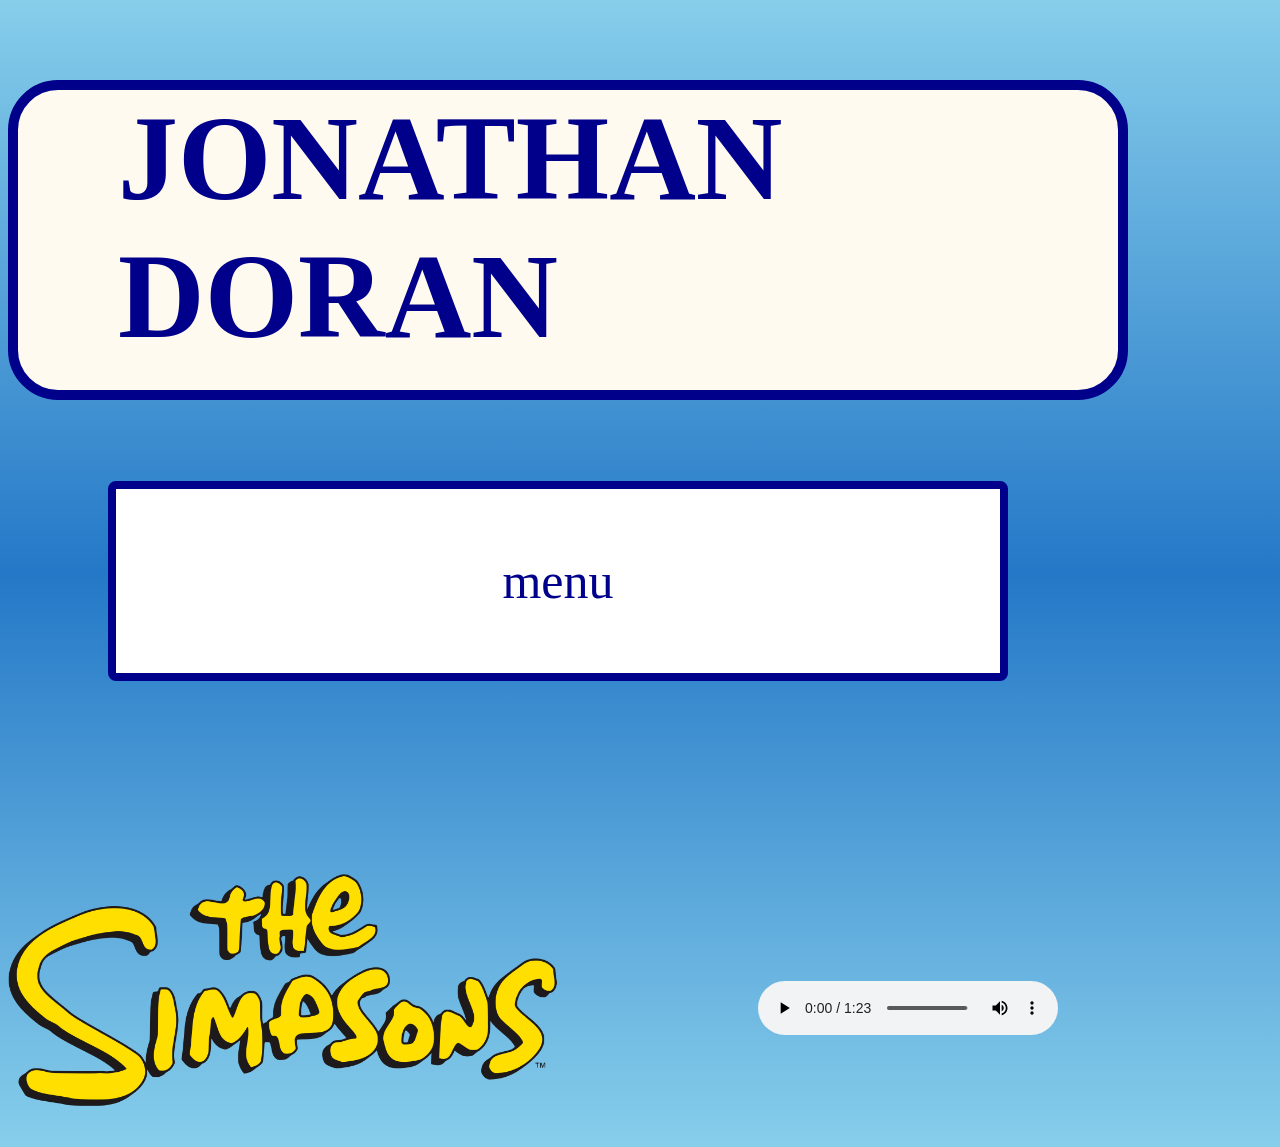
<file: index.html>
<!DOCTYPE html>
<html lang="en">
<head>
  <meta charset="UTF-8">
  <meta name="viewport" content="width=device-width, initial-scale=1.0">
  <title>JONATHAN DORAN</title>
  <link rel="stylesheet" href="style.css">

</head>
<body>
  <h1>JONATHAN DORAN</h1>

<div class = idontknow>
<a href ="menu.html">
  <button id = "button4">
  menu</button>
</a>
</div>

<audio src="The Simpsons Main Title Theme.mp3"controls></audio>

<div class = simpsonscontainer>
  <img id = 'thesimpsons' src="The_Simpsons_logo.svg.png" alt="The_Simpsons_logo.svg.png">
</div>

<script> src = 'index.js'</script>

</body>
</html>
</file>
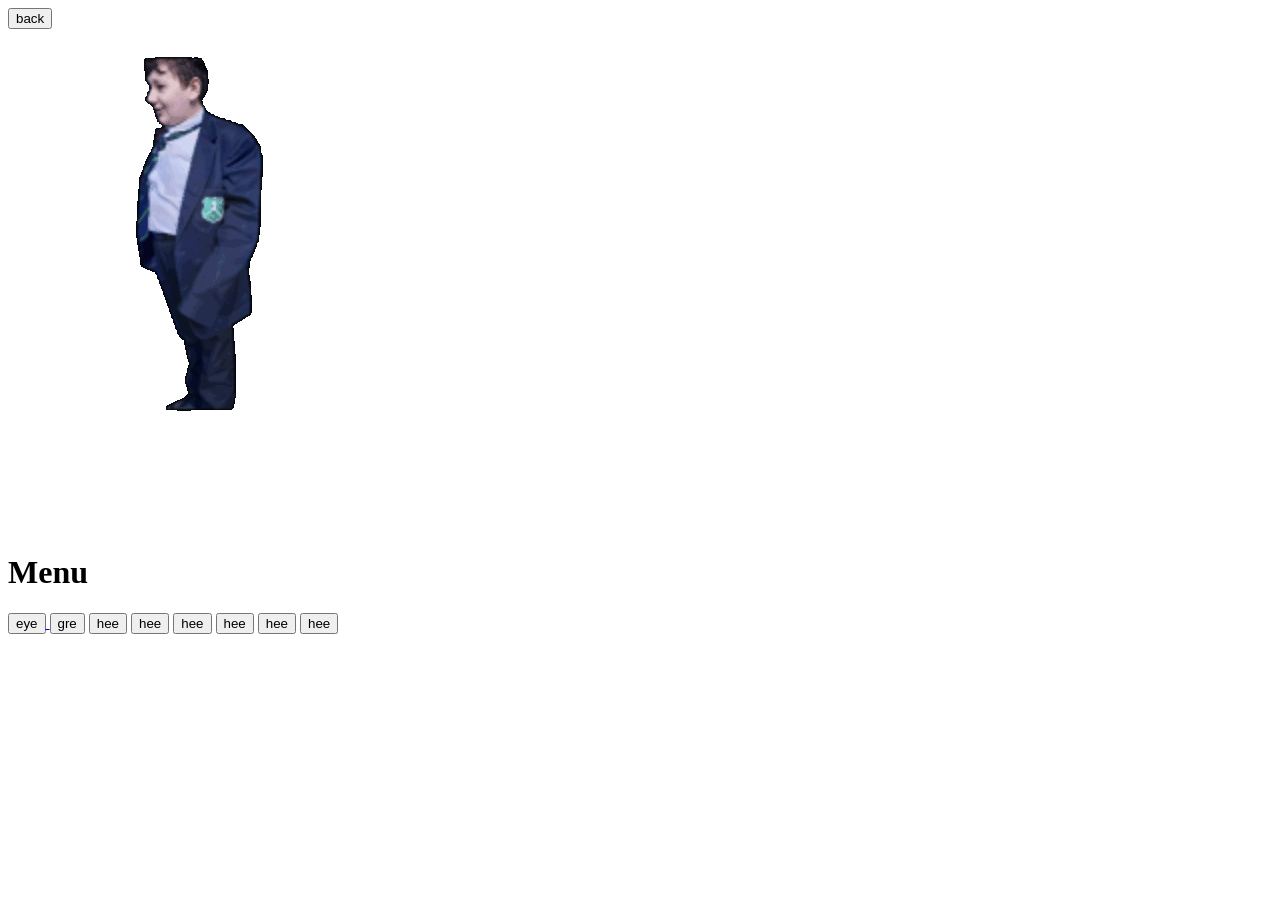
<file: menu.html>
<!DOCTYPE html>
<html>

<head>
  <meta charset="UTF-8">
  <meta name="viewport" content="width=device-width, initial-scale=1">
  <title>Menu</title>
</head>

<body>
  <link rel="stylesheet" href="menu.css">
  
    <a href = 'index.html'>
  <button id = 'back'>back</button>
  </a>
  
  <div class = 'container'>
  <img src="jonathan.gif" id = 'jonathan' alt="jonathan.gif">
  </div>
  
  <h1>Menu</h1>
  
  <div class = buttons>
  <a href="sandbox.html">
  <button>eye</button>
  </a>
  <button>gre</button>
  <button>hee</button>
  <button>hee</button>
  <button>hee</button>
  <button>hee</button>
  <button>hee</button>
  <button>hee</button>
  </div>
  
  
</body>

</html>
</file>
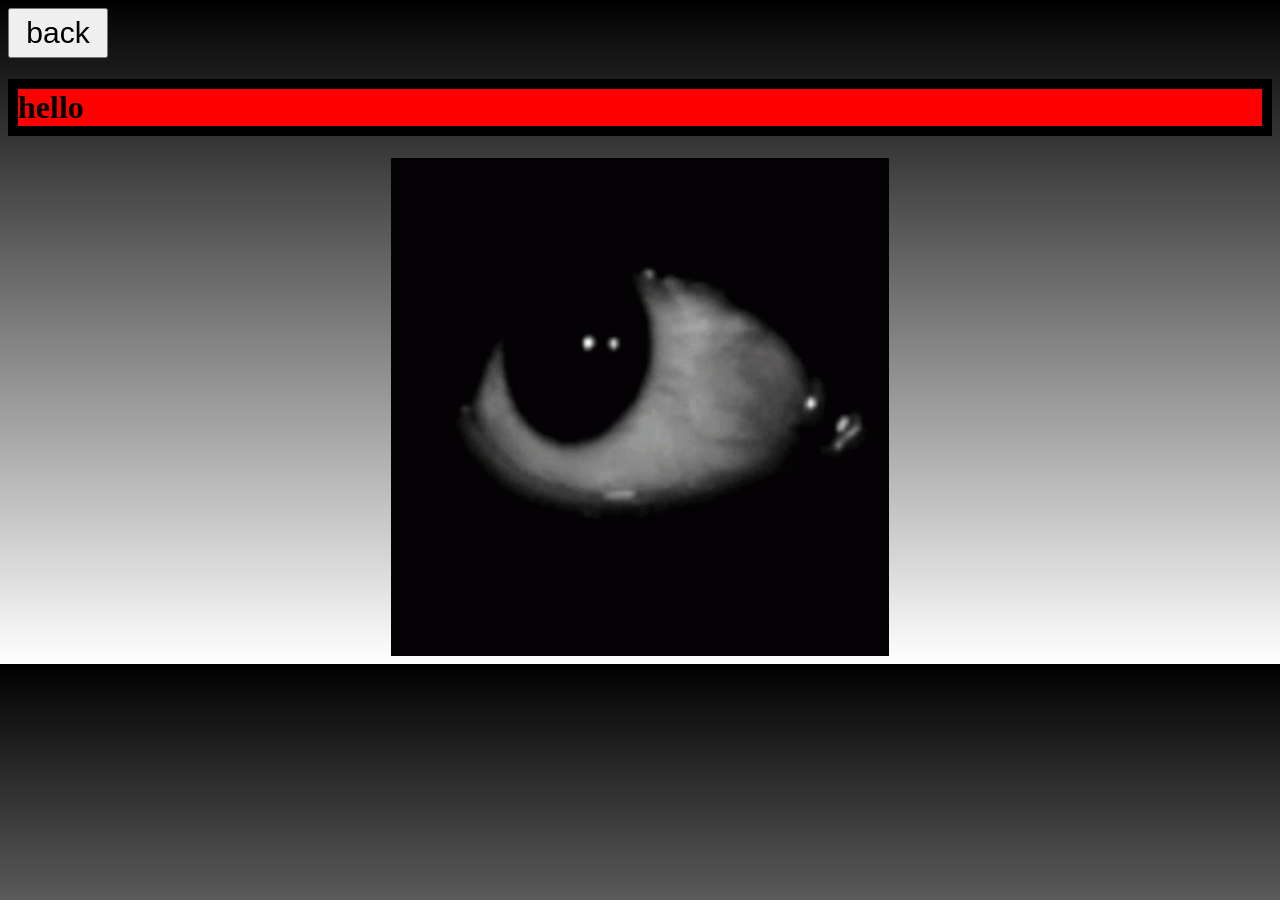
<file: sandbox.html>
<!DOCTYPE html>
<style>
  h1 {
    font-family: 'Times New Roman', Times, Georgia;
    border: 10px, solid, black;
    background-color: red;
  }
  
  body {background-image: linear-gradient(black, white);}
  
  button {
    width: 100px;
    height: 50px;
    font-size: 30px;
    transition-duration: .25s;
  }
  
  button:hover {
    background-color: skyblue;
    
  }
  
  .lookatus {
    display: flex;
    justify-content: center;
  }
  
  
</style>

<html>
<head>
  <meta charset="UTF-8">
  <meta name="viewport" content="width=device-width, initial-scale=1">
  
  <title>sandbox</title>
  
</head>
<body>
  
  <a href = 'index.html'>
  <button>back</button>
  </a>
  
  <h1>hello</h1>
  
  <div class = lookatus>
  <img src="lookatus.gif" alt="lookatus.gif">
  </div>
  
</body>
</html>
</file>
<file: style.css>
h1 {
  color: darkblue;
  font-size: 120px;
  font-family: 'Georgia', 'Times New Roman', Times, serif;
  border: 10px solid;
  padding-left: 100px;
  width: 1000px;
  height: 300px;
  margin-bottom: px;
  border-radius: 50px;
  background: floralwhite;
}

body {
  background-image:
  linear-gradient(to bottom, skyblue, #2478c7, 
  skyblue);
}

.idontknow {
  position: block;
  display: flex;
  flex-direction: column;
}

  button {
  font-family: 'Times New Roman', Times, Georgia, serif;
  font-size: 50px;
  background-color: white;
  color: darkblue;
  border: 8px solid darkblue;
  width: 900px;
  height: 200px;
  border-radius: 8px;
  margin-left: 2em;
  transition-duration: 1s;
}

button:hover {
  background-color: dodgerblue;
  color: white;
  width: 900px;
  height: 200px;
  border: 100px;
}

.container {
  display: flex;
  justify-content: right;
}

img {
  display: flex;
  justify-content: right;
  margin-top: 10px;
  border-radius: 100px;
}

#john {
  position: absolute;
  margin-left: 70px;
  margin-top: -300px;
  pointer-events: none;
}

.jonathanbounce {
  display: flex;
  position: absolute
  
}

audio {
  margin-left: 750px;
  margin-top: 300px;
}

.simpsonscontainer {
  display: flex;
  justify-content: flex-start;
}

#thesimpsons {
  margin-left: -0px;
  margin-top: -200px;
  width: 550px;
  height: 300px;
}
</file>
<file: menu.css>
h1 {
  
}
</file>
